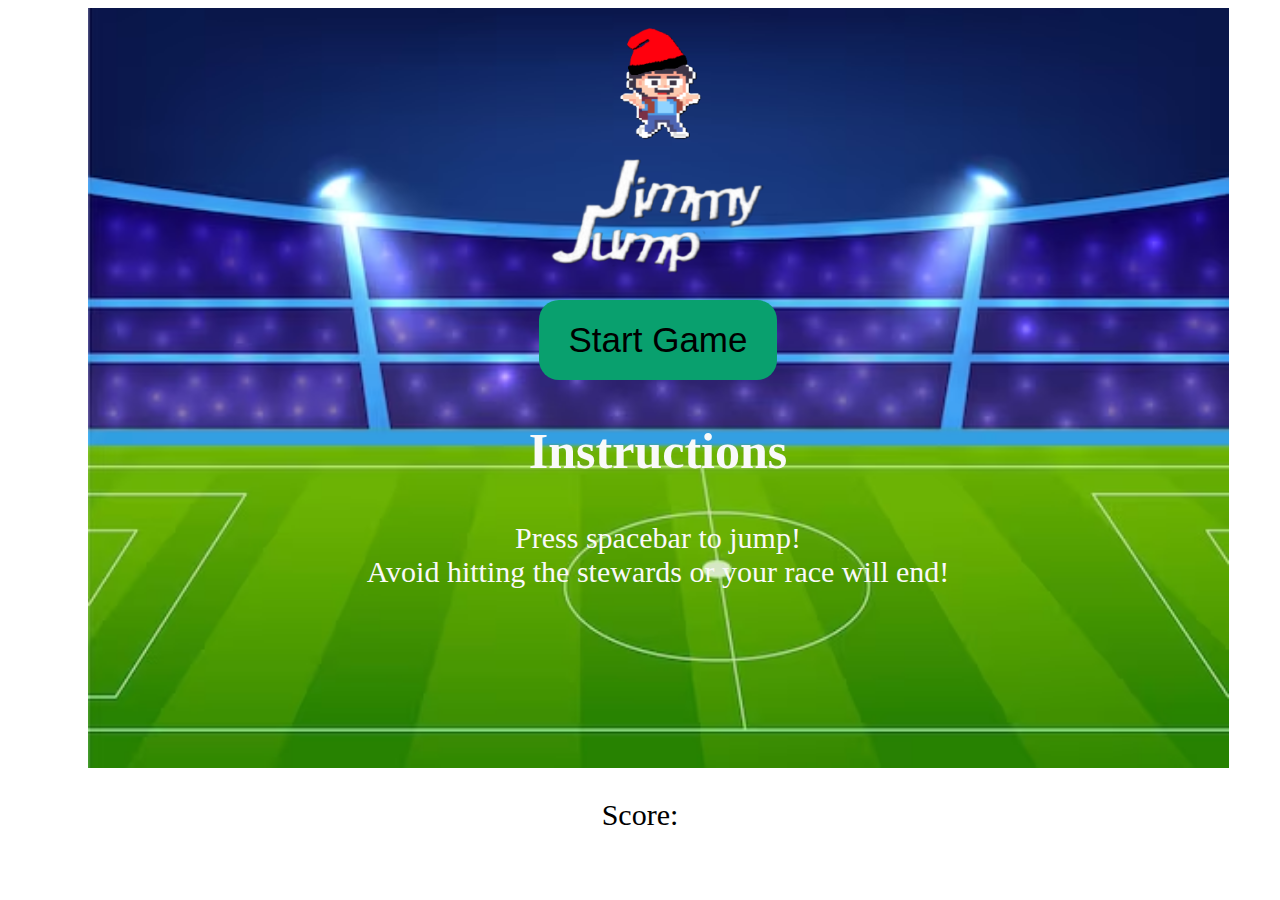
<file: index.html>
<!DOCTYPE html>
<html lang="en">
  <head>
    <meta charset="UTF-8" />
    <meta name="viewport" content="width=device-width, initial-scale=1.0" />
    <link rel="stylesheet" href="./Project-1/Styles/style.css" />
    <title>Jimmy Jump!</title>
  </head>
  <body>
    <main>
      <div id="start-screen">
        <img src="./Project-1/Images/game-logo.png" alt="game logo" />
        <br />
        <br />
        <button id="start-button">Start Game</button>
        <h2>Instructions</h2>
        <p>
          Press spacebar to jump! <br />
          Avoid hitting the stewards or your race will end!
        </p>
      </div>

      <div id="game-container">
        <div>
          <p>Score: <span id="score"></span></p>
          <!--<p>Best Score: <span id="best-score"></span></p>-->
        </div>

        <div id="game-screen">
          <audio id="theme-music">
            <source
              src="./Project-1/Images/game-music-theme.mp3"
              type="audio/mp3"
            />
          </audio>
          <audio id="jump-sound">
            <source
              src="./Project-1/Images/cartoon-jump.mp3"
              type="audio/mp3"
            />
          </audio>
        </div>
      </div>

      <div id="end-screen">
        <audio id="wasted-sound">
          <source src="./Project-1/Images/wasted-sound.mp3" type="audio/mp3" />
        </audio>
        <img src="./Project-1/Images/wasted.png" alt="Game Over" />
        <button id="restart-button">Play Again</button>
      </div>
    </main>

    <script type="text/javascript" src="./Project-1/Src/obstacles.js"></script>
    <script type="text/javascript" src="./Project-1/Src/player.js"></script>
    <script type="text/javascript" src="./Project-1/Src/game.js"></script>
    <script type="text/javascript" src="./Project-1/Src/script.js"></script>
  </body>
</html>
</file>
<file: Project-1/Styles/style.css>
body {
  padding: 0;
  text-align: center;
}

#start-screen {
  display: block;
  padding: 20px 10px;
  height: 80vh;
  width: 100vw;
  background-image: url(../Images/football-background.avif);
  background-size: contain;
  background-repeat: no-repeat;
  background-position: center;
}

#start-screen img {
  height: 250px;
}

#start-screen h2,
p {
  color: rgb(249, 249, 249);
}

h2 {
  font-size: 50px;
}

p {
  font-size: 30px;
}

#game-container {
  display: flex;
  justify-content: center;
}

#game-container p {
  color: rgb(0, 0, 0);
}

#game-screen {
  display: none;
  align-content: center;
  overflow: hidden;
  background-image: url(../Images/football-background.avif);
  background-size: cover;
  position: relative;
}

#end-screen {
  height: 80vh;
  width: 100vw;
  display: none;
  background-image: url(../Images/football-background.avif);
  background-size: contain;
  background-repeat: no-repeat;
  background-position: center;
}

#end-screen img {
  padding: 50px;
  height: 300px;
  width: 600px;
}

button {
  font-size: 35px;
  border: 0;
  background-color: rgb(9, 160, 110);
  padding: 20px 30px;
  border-radius: 20px;
}
</file>
